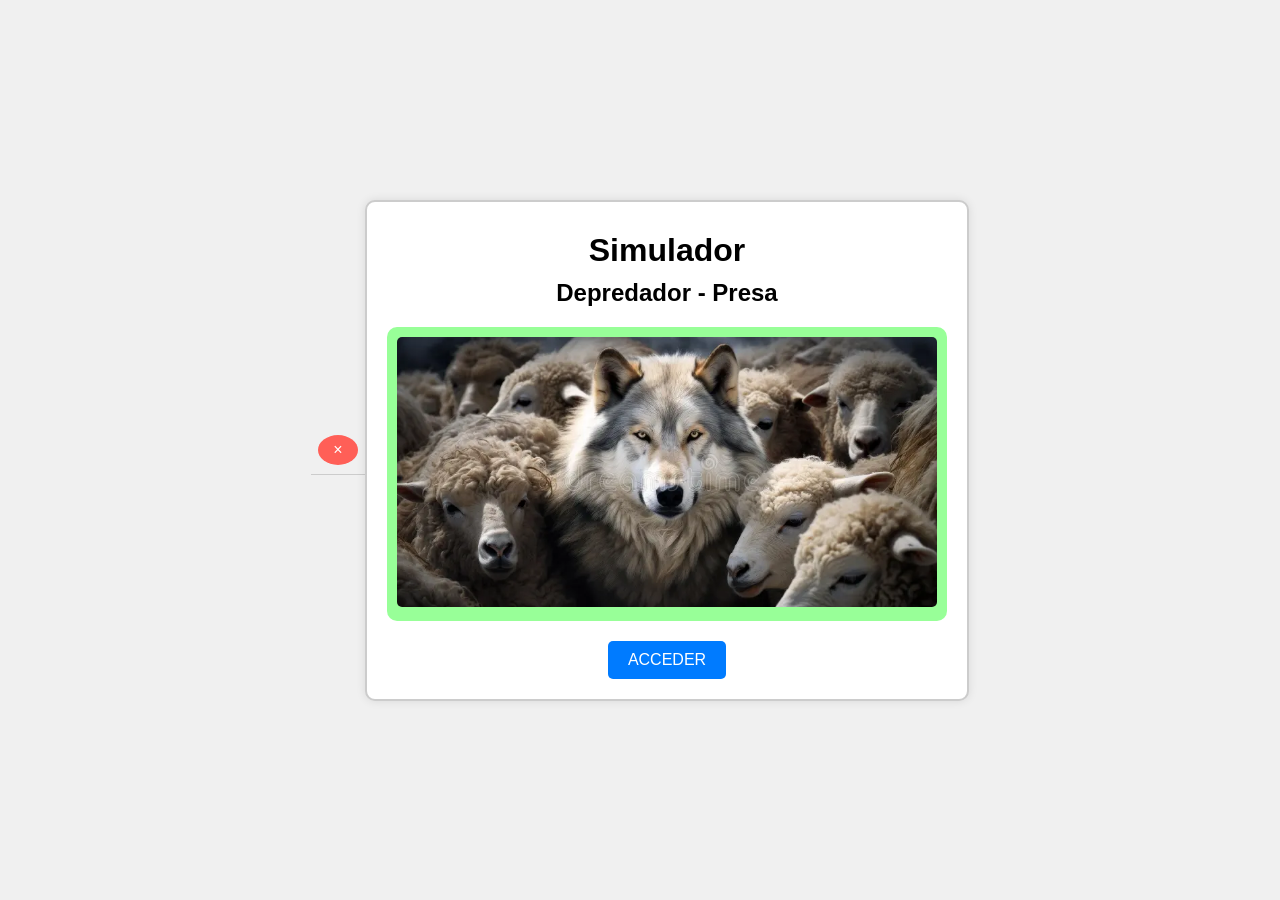
<file: index.html>
<!DOCTYPE html>
<html lang="es">
<head>
    <meta charset="UTF-8">
    <meta name="viewport" content="width=device-width, initial-scale=1.0">
    <title>Simulador Depredador - Presa</title>
    <link rel="stylesheet" href="styles.css">
</head>
<body>
    <div id="titlebar">
        <button id="close-btn">×</button>
    </div>
    <div id="window">
        
        <div id="content">
            <h1>Simulador</h1>
            <h2>Depredador - Presa</h2>
            <div id="image-container">
                <img src="/public/lobo-rodeado.webp" alt="Depredador y Presa" id="main-image">
            </div>
            <a href="formulario.html" class="button-link">ACCEDER</a>
            
            <div id="simulation-results" style="display: none;">
                <h3>Resultados de la Simulación</h3>
                <p id="predator-result"></p>
                <p id="prey-result"></p>
                <button id="restart-btn">Reiniciar</button>
            </div>
        </div>
    </div>

    <script src="script.js">
        
    </script>
</body>
</html>
</file>
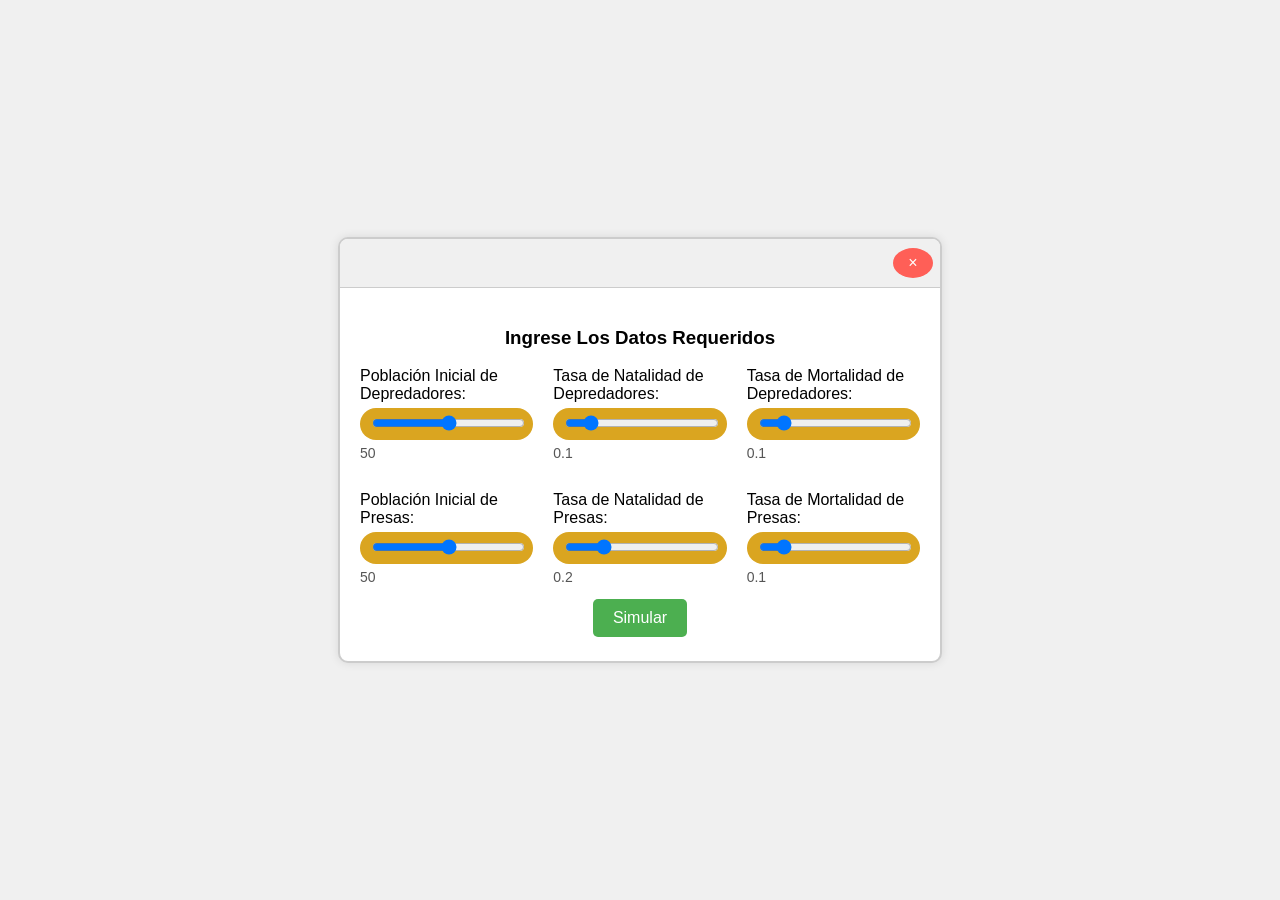
<file: formulario.html>
<!DOCTYPE html>
<html lang="en">
<head>
    <meta charset="UTF-8">
    <meta name="viewport" content="width=device-width, initial-scale=1.0">
    <title>Document</title>
    <link rel="stylesheet" href="styles.css">
</head>
<body>
    <div id="window">
        <div id="titlebar">
            <button id="close-btn">×</button>
        </div>
        <div id="content">
        
            <h3>Ingrese Los Datos Requeridos</h3>
            <div id="input-form">
            <div class="input-group">
                <label for="predator-population">Población Inicial de Depredadores:</label>
                <div class="back">
                    <input type="range" id="predator-population" min="0" max="100" value="50" required>
                </div>
                <div class="range-value" id="predator-population-value">50</div>
            </div>
            <div class="input-group">
                <label for="predator-birth-rate">Tasa de Natalidad de Depredadores:</label>
                <div class="back">
                     <input type="range" id="predator-birth-rate" step="0.01" min="0" max="1" value="0.1" required>
                 </div>
                <div class="range-value" id="predator-birth-rate-value">0.1</div>
            </div>
            <div class="input-group">
                <label for="predator-death-rate">Tasa de Mortalidad de Depredadores:</label>
                <div class="back">
                    <input type="range" id="predator-death-rate" step="0.01" min="0" max="1" value="0.1" required>
                 </div>
                <div class="range-value" id="predator-death-rate-value">0.1</div>
            </div>
            <div class="input-group">
                <label for="prey-population">Población Inicial de Presas:</label>
                <div class="back">
                    <input type="range" id="prey-population" min="0" max="100" value="50" required>
                </div>
                <div class="range-value" id="prey-population-value">50</div>
            </div>
            <div class="input-group">
                <label for="prey-birth-rate">Tasa de Natalidad de Presas:</label>
                <div class="back">
                    <input type="range" id="prey-birth-rate" step="0.01" min="0" max="1" value="0.2" required>
                </div>
                <div class="range-value" id="prey-birth-rate-value">0.2</div>
            </div>
            <div class="input-group">
                <label for="prey-death-rate">Tasa de Mortalidad de Presas:</label>
                <div class="back">
                    <input type="range" id="prey-death-rate" step="0.01" min="0" max="1" value="0.1" required>
                </div>
                <div class="range-value" id="prey-death-rate-value">0.1</div>
            </div>
            
        </div>
        <button id="simulate-btn">Simular</button>
        </div>
    </div>   
    <script src="script.js">
        
    </script>
</body>
</html>
</file>
<file: styles.css>
body {
    font-family: Arial, sans-serif;
    background-color: #f0f0f0;
    display: flex;
    justify-content: center;
    align-items: center;
    height: 100vh;
    margin: 0;
}
#window {
    background-color: white;
    border: 2px solid #ccc;
    border-radius: 10px;
    overflow: hidden;
    width: 600px; /* Increased width to accommodate three inputs per row */
    box-shadow: 0 0 10px rgba(0, 0, 0, 0.1);
}
#titlebar {
    background-color: #f0f0f0;
    padding: 5px;
    display: flex;
    justify-content: flex-end; /* Align content to the left */
    align-items: center; /* Vertically center content */
    border-bottom: 1px solid #ccc;
}

#close-btn {
    background-color: #ff5f57;
    border: none;
    color: white;
    width: 30px; /* Increase the size to fit the text */
    height: 30px; /* Same as width for a perfect circle */
    border-radius: 50%;
    font-size: 16px;
    line-height: 1;
    cursor: pointer;
    
    /* Flexbox centering */
    display: flex;
    justify-content: center;
    align-items: center;
}

#content {
    padding: 20px;
    text-align: center;
}
h1, h2 {
    margin: 10px 0;
}
#image-container {
    background-color: #98ff98;
    padding: 10px;
    border-radius: 10px;
    margin: 20px 0;
}
#main-image {
    width: 100%;
    border-radius: 5px;
}
button {
    background-color: #4CAF50;
    border: none;
    color: white;
    padding: 10px 20px;
    text-align: center;
    text-decoration: none;
    display: inline-block;
    font-size: 16px;
    margin: 4px 2px;
    cursor: pointer;
    border-radius: 5px;
}
.input-group {
    margin-bottom: 10px;
    text-align: left;
}
label {
    display: block;
    margin-bottom: 5px;
}
input {
    width: 100%;
    padding: 5px;
    box-sizing: border-box;
}
.range-value {
    font-size: 14px;
    margin-top: 5px;
    color: #555;
}

.back {
    background-color: goldenrod;
    padding-left: 10px;
    padding-right: 10px;
    border-radius: 30px;
}

/* New Styles for Grid Layout */
#input-form {
    display: grid;
    grid-template-columns: repeat(3, 1fr); /* Create 3 equal columns */
    gap: 20px; /* Space between items */
}

.button-link {
    display: inline-block;
    padding: 10px 20px;
    background-color: #007BFF;
    color: white;
    text-align: center;
    text-decoration: none;
    border-radius: 5px;
}
.button-link:hover {
    background-color: #0056b3;
}
</file>
